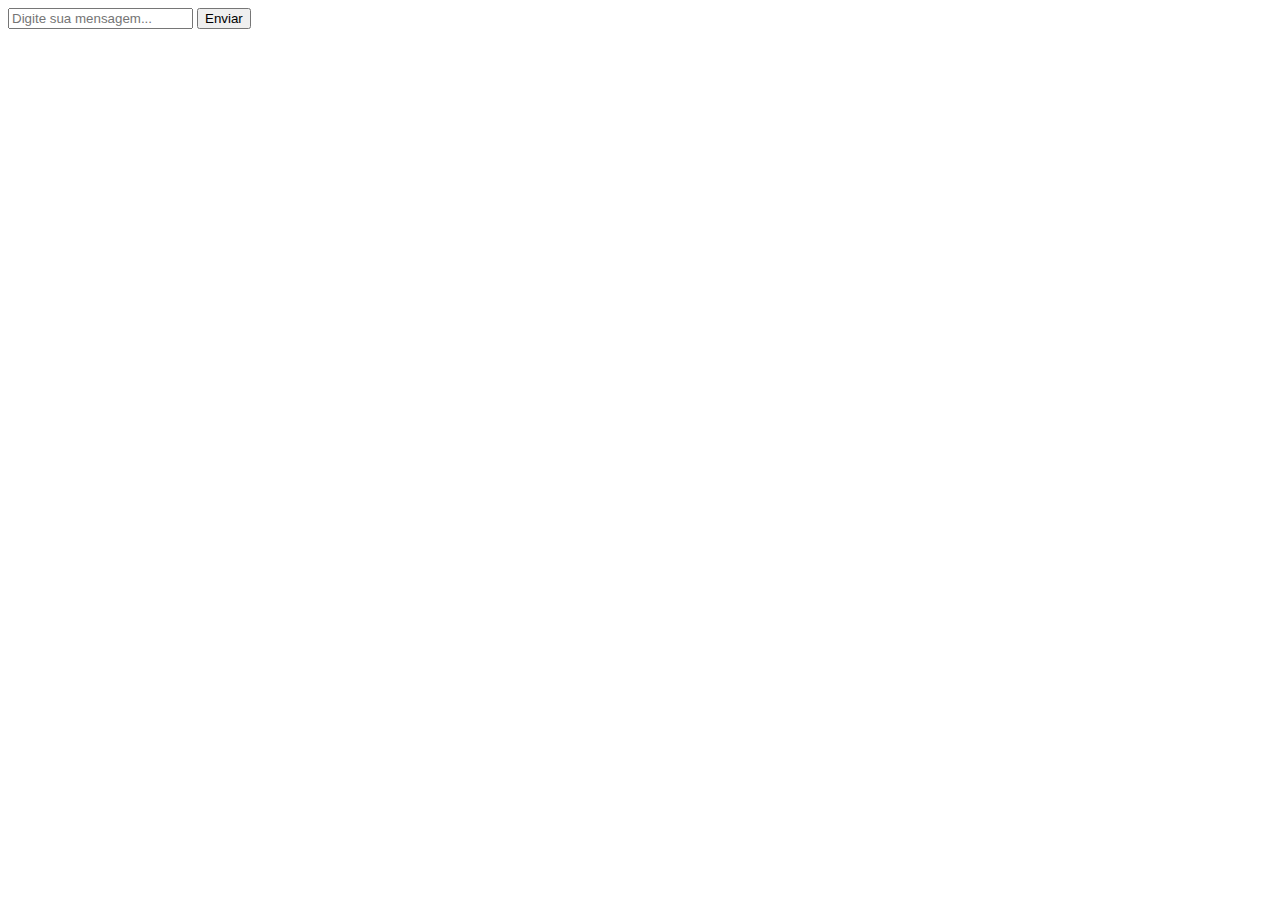
<file: testeuol.html>
<!DOCTYPE html>
<html>
<head>
  <title>Chat UOL</title>
  <link rel="stylesheet" type="text/css" href="./style.css">
 
</head>
<body>
  <div id="chat-container">
    <div id="chat-messages"></div>
    <form id="chat-form">
      <input type="text" id="chat-input" placeholder="Digite sua mensagem..." />
      <button type="submit">Enviar</button>
    </form>
  </div>

  <script src="script.js"></script>
</body>
</html>
</file>
<file: style.css>
@media screen and (max-width: 600px) {
  .header {
    width: 100%;
    background-color: lightgray;
    height: 80px;
    top: 0;
    position: fixed;
    display: flex;
    justify-content: space-between;
    align-items: center;
    left: 0;
    z-index: 1; /* Add z-index to ensure header is on top of other content */
  }

  .logo {
    margin-left: 22px;
  }

  .iconePessoas {
    margin-right: 22px;
  }

  .container {
    width: 100%;
    padding-top: 100px;
    height: calc(100vh - 180px);
    overflow-y: auto; /* Add vertical scroll functionality for overflowing content */
    overflow-x: hidden; /* Hide horizontal scroll */
    word-wrap: break-word; /* Add word-wrap property to allow long words to wrap to a new line */
    margin-left: 0px;
  }

  .footer-container {
    width: 100%;
    background-color: lightgray;
    height: 80px;
    bottom: 0;
    position: fixed;
    display: flex;
    justify-content: space-between;
    align-items: center;
    left: 0;
    z-index: 1; /* Add z-index to ensure footer is on top of other content */
  }

  #divBusca {
    background-color: lightgray;
    border-radius: 30px;
    width: 100%;
    display: flex;
    justify-content: space-between;
    align-items: center;
    text-align: center;
    position: relative;
  }

  #send-button {
    margin-right: 22px;
    cursor: pointer;
  }

  #chat-input {
    float: left;
    background-color: transparent;
    padding-left: 5px;
    font-style: italic;
    font-size: 18px;
    border: none;
    height: 32px;
    bottom: 0;
    width: 100%;
    margin-left: 22px;
  }

  input {
    padding: 0;
    margin: 5px 0;
    outline: none;
  }

  #chat-input:focus,
  #chat-input:active {
    border-color: transparent;
    border-bottom: 2px solid #1c87c9;
  }

  #chat-messages {
    padding-bottom: 10px;
    overflow-wrap: anywhere; /* Use overflow-wrap with 'anywhere' value as an alternative */
    white-space: pre-wrap; /* Add word-wrap property to allow long messages to wrap to a new line */
    flex-grow: 1;
    margin-left: 0;
    margin-right: 0;
    width: 100%;
    
    
    
    
   
    
  }

  .custom-list-style {
    list-style-type: none !important; /* set to none to remove bullet point marker */
    width: 100%;
    margin-left: 0;
    margin-right: 0;
    margin: 0;
  }

  
  
    

  

 
      
  .message-box {
    padding: 10px;
    margin-bottom: 10px;
    box-sizing: border-box;
    justify-content: center;
    margin-left: -45px;
    flex-grow: 1; /* Add flex-grow property to fill available content */
    width: 650px;
  }

  .time {
    color: #aaaaaa;
    display: inline-block;
    position: relative;
  }
  
  .time::before {
    content: "(";
    color: #aaaaaa;
    position: absolute;
    left: -5px;
  }
  
  .time::after {
    content: ")";
    color: #aaaaaa;
    position: absolute;
    right: -5px;
  }
}
</file>
